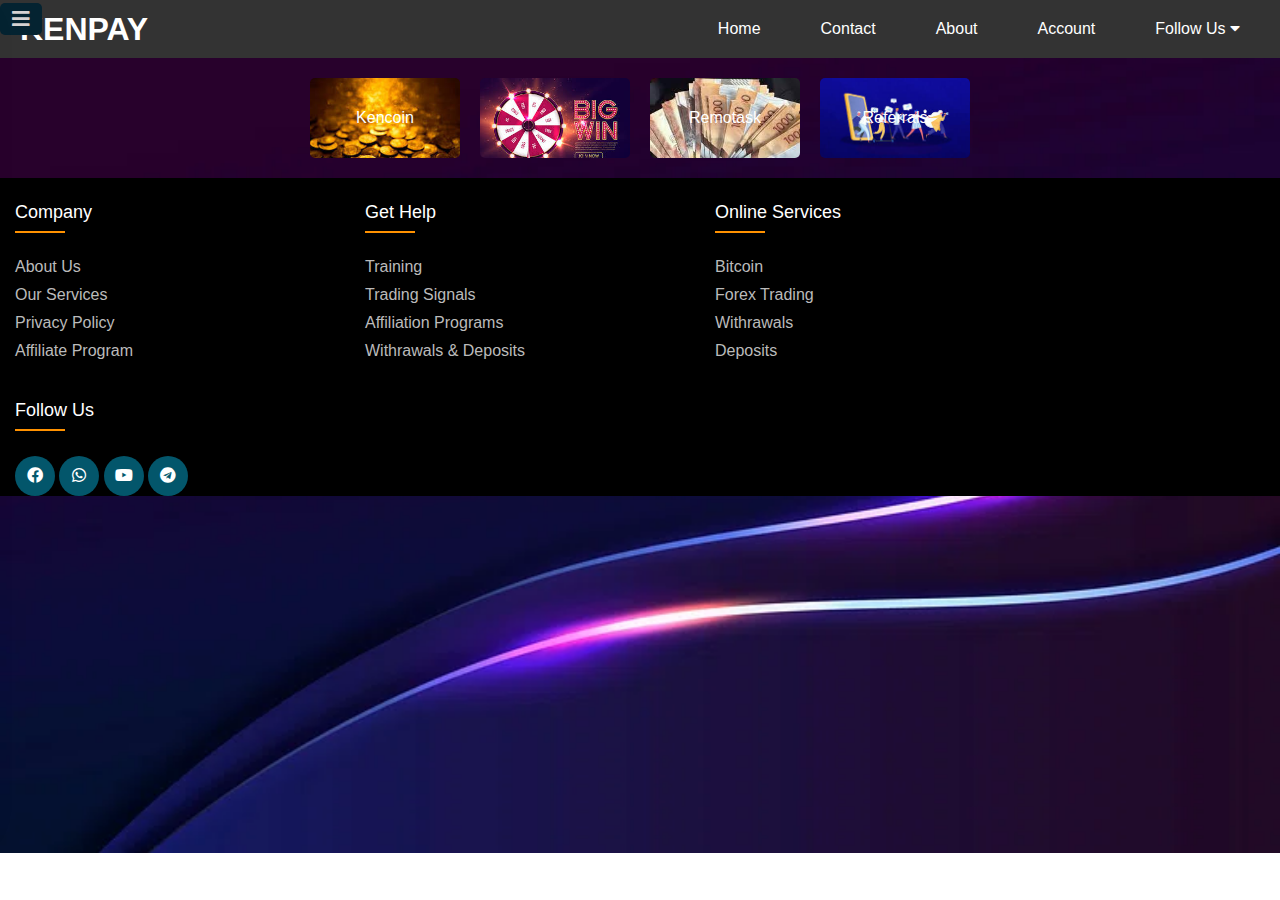
<file: index.html>
<!DOCTYPE html>
<html lang="en">
<head>
    <meta charset="UTF-8">
    <meta name="viewport" content="width=device-width, initial-scale=1.0">
    <title>KENPAY</title>
    <link rel="stylesheet" href="styles.css">
    <link rel="stylesheet" href="https://cdnjs.cloudflare.com/ajax/libs/font-awesome/5.15.4/css/all.min.css"> <!-- Font Awesome for icons -->
</head>
<body>
    <input type="checkbox" id="check">
                <label for="check" class="checkbtn">
                    <i class="fa fa-bars"  id="btn"></i>
                    <i class="fa fa-times" id="cancel"></i>
                </label>

            <div class="sidebar">
                
                <header class="sidebar-header"><a href="#"><img src="KENYA.png" alt=""><span class="nav-item">KENCOIN</span></a></header>
                <ul>
                    <li><a href="#"><i class="fa fa-home"></i><span class="nav-item">Home</span></a></li>
                    <li><a href="#"><i class="fa fa-user"></i><span class="nav-item">Profile</span></a></li>
                    <li><a href="#"><i class="fa fa-wallet"></i><span class="nav-item">Wallet</span></a></li>
                    <li><a href="#"><i class="fa fa-chart-bar"></i><span class="nav-item">Analytics</span></a></li>
                    <li><a href="#"><i class="fa fa-tasks"></i><span class="nav-item">Tasks</span></a></li>
                    <li><a href="#"><i class="fa fa-cog"></i><span class="nav-item">Settings</span></a></li>
                    <li><a href="#"><i class="fa fa-question-circle"></i><span class="nav-item">Question</span></a></li>
                    <li><a href="#" class="logout"><i class="fa fa-sign-out-alt"></i><span class="nav-item">LOGOUT</span></a></li>
                </ul>
        </div>
    <!-- Navigation Header -->
    <header>
        <div class="logo">
            <h1>KENPAY</h1>
        </div>
        <nav>
            <ul>
                <li><a href="#">Home</a></li>
                <li><a href="#">Contact</a></li>
                <li><a href="#">About</a></li>
                <li><a href="account.html">Account</a></li>
                <li class="dropdown">
                    <a href="#" class="dropbtn">Follow Us <i class="fa fa-caret-down"></i></a>
                    <div class="dropdown-content">
                        <a href="#"><i class="fab fa-facebook"></i> Facebook</a>
                        <a href="#"><i class="fab fa-twitter"></i> Twitter</a>
                        <a href="#"><i class="fab fa-instagram"></i> Instagram</a>
                        <a href="#"><i class="fab fa-linkedin"></i> LinkedIn</a>
                        <!-- Add more social media links with icons as needed -->
                    </div>
                </li>
            </ul>
        </nav>
    </header>

    <!-- Body Content -->
    <main>
        <div class="button-container">
            <button class="kencoin" onclick="location.href='kencoin.html'">Kencoin</button>
            <button class="spin" onclick="freeSpin()"></button>
            <button class="remotask" onclick="remotask()">Remotask</button>
            <button class="referrals" onclick="referrals()">Referrals</button>
        </div>
    </main>

    <!-- Footer -->
<footer>
            <div class="row">
                <div class="contdiv">
                    <h4>Company</h4>
                    <ul>
                        <li><a href="#">About us</a></li>
                        <li><a href="#">Our Services</a></li>
                        <li><a href="#">Privacy Policy</a></li>
                        <li><a href="#">Affiliate program</a></li>
                    </ul>
                </div>
                <div class="contdiv">
                    <h4>Get help</h4>
                    <ul>
                        <li><a href="#">Training</a></li>
                        <li><a href="#">Trading signals</a></li>
                        <li><a href="#">Affiliation programs</a></li>
                        <li><a href="#">Withrawals & Deposits</a></li>
                       
                    </ul>
                </div>
                <div class="contdiv">
                    <h4>online Services</h4>
                    <ul>
                        <li><a href="#">Bitcoin</a></li>
                        <li><a href="#">Forex Trading</a></li>
                        <li><a href="#">Withrawals</a></li>
                        <li><a href="#">Deposits</a></li>
                    </ul>
                </div>
                <div class="contdiv">
                    <h4>Follow us</h4>
                    <div class="social-links">
                        <a href="#"><i class="fab fa-facebook"></i></a>
                        <a href="#"><i class="fab fa-whatsapp"></i></a>
                        <a href="#"><i class="fab fa-youtube"></i></a>
                        <a href="#"><i class="fab fa-telegram"></i></a>
                    </div>
                </div>
            </div>
        
</footer>

    <script src="index.js"></script>
</body>
</html>
</file>
<file: styles.css>
/* Global Styles */
body {
    font-family: Arial, sans-serif;
    margin: 0;
    
    background: url(back.webp) no-repeat;
    background-size: cover;
}

a {
    text-decoration: none;
    color: inherit;
}
*{
    text-decoration: none;
    margin: o;
    padding: 0;
    list-style: none;
}

.sidebar{
    position: fixed;
    top: 0;
    height: 90vh;
    left: -200px;
    background: #042331;
    width: 180px;
    overflow: hidden;
    box-shadow: 0 20px 35px rgba(0, 0, 0, 0.1); 
    transition: all .5s ease; 
    flex-wrap: wrap;
    z-index: 100;
}

.sidebar header img{
    width: 45px;
    height: 45px;
    border-radius: 50px;
}
.sidebar header span{
    font-weight: bold;
    padding-left: 15px;
    font-size: 18px;
    text-transform: uppercase;
}
.sidebar a{
    position: relative;
    color: #fff;
    font-size: 14px;
    display: table;
    width: 100%;
    padding: 10px;
    font-size: 18px;
    border-top: 1px solid rgba(255,255,255,.1);
    border-bottom: 1px solid black;
    transition: .4s;

}
.sidebar ul li:hover a{
    padding-left: 30px;
    background: #eee;
    color: #b71c1c;
}
.sidebar ul a i{
    margin-right: 16px;
}
.sidebar .fas{
    position: relative;
    width: 70px;
    height: 40px;
    top: 14px;
    font-size: 20px;
    text-align: center;
}

.sidebar .logout{
    position: absolute;
    bottom: 0;

}
label #btn, label #cancel{
    position: fixed;
    cursor: pointer;
    background: #042331;
    border-radius: 5px;
}

label #btn{
    left: 0;
    top: 3px;
    font-size: 20px;
    color: #d5d2d2;
    padding: 6px 12px;
    transition: all .5s;
    z-index: 10;
}
label #cancel{
    z-index: 111;
    left: -100%;
    top: 2px;
    font-size: 25px;
    color: #0a5275;
    padding: 4px 9px;
    transition: all .5s;
}
#check{
    display: none;
}
#check:checked ~ .sidebar{
    left: 0;
}
#check:checked ~ label #btn{
    left: 250px;
    display: none;
    pointer-events: none;
}
#check:checked ~ label #cancel{
    left: 130px;
}


/* Header Styles */
header {
    background-color: #333;
    color: white;
    padding: 10px 0;
    text-align: center;
    display: flex;
    justify-content: space-between;
    align-items: center;
}

header .logo h1 {
    margin: 0;
    padding-left: 20px;
}

nav ul {
    list-style-type: none;
    padding: 0;
    margin: 0;
    display: flex;
}

nav ul li {
    margin-right: 20px;
}

nav ul li a {
    color: white;
    padding: 10px 20px;
    display: block;
    transition: background-color 0.3s ease;
}

nav ul li a:hover {
    background-color: #575757;
}
/* Other styles for navigation */
header {
    background-color: #333;
    color: white;
    padding: 10px 0;
}

.container {
    width: 90%;
    margin: 0 auto;
}

nav {
    display: flex;
    justify-content: space-between;
    align-items: center;
}

.logo {
    display: flex;
    align-items: center;
}

.logo img {
    width: 40px;
    height: 40px;
    margin-right: 10px;
}

header ul{
    list-style-type: none;
    margin: 0;
    padding: 0;
    display: flex;
}

header ul li {
    margin-right: 20px;
}

header ul li a {
    color: white;
    text-decoration: none;
    font-size: 16px;
    transition: color 0.3s ease;
}

header ul li a:hover {
    color: #4CAF50;
}

/* Main Content Styles */
main {
    padding: 20px;
    text-align: center;
}

.button-container {
    display: flex;
    justify-content: center;
    flex-wrap: wrap;
    gap: 20px;
}

.button-container button {
    padding: 15px 30px;
    background-color: #4CAF50;
    color: white;
    border: none;
    border-radius: 5px;
    cursor: pointer;
    transition: background-color 0.3s ease;
    font-size: 16px;
    height: 80px;
    width: 150px;
}
.kencoin{
    background: url(GOLD.jpeg) no-repeat;
    background-size: cover;
}
.spin{
    background: url(spin.jpeg) no-repeat;
    background-size: cover;
}
.remotask{
    background: url(ksh.jpeg) no-repeat;
    background-size: cover;
}
.button-container button:hover {
    background-color: #45a049;
}
.referrals{
    background: url(referals.jpeg) no-repeat;
    background-size: cover;  
}
/* Account Page Styles */
.account-info {
    margin-top: 20px;
    background-color: #fff;
    padding: 20px;
    border-radius: 5px;
    box-shadow: 0 0 10px rgba(0, 0, 0, 0.1);
    width: 300px;
    margin: 0 auto;
    text-align: center;
}

.account-info p {
    font-size: 20px;
    margin: 10px 0;
}

.account-info button {
    background-color: #4CAF50;
    color: white;
    border: none;
    border-radius: 5px;
    cursor: pointer;
    padding: 10px 20px;
    transition: background-color 0.3s ease;
    font-size: 16px;
    margin: 10px;
}

.account-info button:hover {
    background-color: #45a049;
}

/* Machine Styles */
.machine-container {
    display: flex;
    justify-content: center;
    flex-wrap: wrap;
    gap: 20px;
    margin-top: 20px;
}

.machine {
    background-color: #fff;
    padding: 20px;
    border-radius: 5px;
    box-shadow: 0 0 10px rgba(0, 0, 0, 0.1);
    width: 200px;
    text-align: center;
}

.machine h3 {
    margin: 10px 0;
}

.machine p {
    margin: 10px 0;
    font-size: 18px;
}

.machine button {
    background-color: #4CAF50;
    color: white;
    border: none;
    border-radius: 5px;
    cursor: pointer;
    padding: 10px 20px;
    transition: background-color 0.3s ease;
    font-size: 16px;
}

.machine button:hover {
    background-color: #45a049;
}

/* Footer Styles */

/* Styles for dropdown menu */
.dropdown {
    position: relative;
    display: inline-block;
}

.dropdown-content {
    display: none;
    position: absolute;
    background-color: #f9f9f9;
    min-width: 160px;
    box-shadow: 0px 8px 16px 0px rgba(0,0,0,0.2);
    z-index: 1;
}

.dropdown-content a {
    color: black;
    padding: 12px 16px;
    text-decoration: none;
    display: block;
    text-align: left;
}

.dropdown-content a:hover {
    background-color: #f1f1f1;
}

.dropdown:hover .dropdown-content {
    display: block;
}

ul{
    list-style: none;
}
footer{
    background: black;
    backdrop-filter: blur(15px);
    padding: 0;
    width: 100%;
}
.contdiv{
    width: 25%;
    padding: 0 15px;

}
.row{
    display: flex;
    flex-wrap: wrap;
    width: 100%;
}
.contdiv h4{
    font-size: 18px;
    color: #ffffff;
    text-transform: capitalize;
    margin-bottom: 35px;
    font-weight: 500;
    position: relative;
}
.contdiv h4::before{
    content: '';
    position: absolute;
    left: 0;
    bottom: -10px;
    background-color:#ff9100;
    height: 2px;
    box-sizing: border-box;
    width: 50px;
}
.contdiv ul li:not(:last-child){
    margin-bottom: 10px;
}
.contdiv ul li a{
    font-size: 16px;
    text-transform: capitalize;
    color: #ffffff;
    text-decoration: none;
    font-weight: 300;
    color: #bbbbbb;
    display: block;
    transition: all 0.3s ease;
}
.contdiv ul li a:hover{
    color: #0bdb43;
    padding-left: 8px;
}
.contdiv .social-links a{
    display: inline-block;
    height: 40px;
    width: 40px;
    background-color: rgb(3, 86, 107);
    margin-right: 0 10px 10px 0;
    text-align: center;
    line-height: 40px;
    border-radius: 50%;
    color: #ffffff;
    transition: all 0.3s ease;
}
.contdiv .social-links a:hover{
    color: #24262b;
    background-color: #ffffff;

}

@media(max-width:574px){
    header .logo h1 {
        margin: 0;
        margin-left: 30px;
        padding-left: 20px;
    }
    header {
        background-color: #333;
        color: white;
        padding:0;
        margin: auto;
        text-align: center;
        display: block;
        align-items: center;
    }
    nav ul {
        list-style-type: none;
        padding: 0;
        margin: 0;
        display: none;
    }
    
    nav ul li {
        margin-right: 20px;
    }
    
    nav ul li a {
        color: white;
        padding: 10px 20px;
        display: block;
        transition: background-color 0.3s ease;
    }
    
    .button-container {
        display: flex;
        justify-content: center;
        flex-wrap: wrap;
        gap: 5px;
    }
    .button-container button {
        padding: 15px 30px;
        margin-top: 10px;
        color: white;
        border: none;
        border-radius: 10px;
        cursor: pointer;
        font-size: 22px;
        font-weight: 600;
        width: 200px;
        padding-top: 0;
    }

    .contdiv{
        width: 100%;
    }
}
</file>
